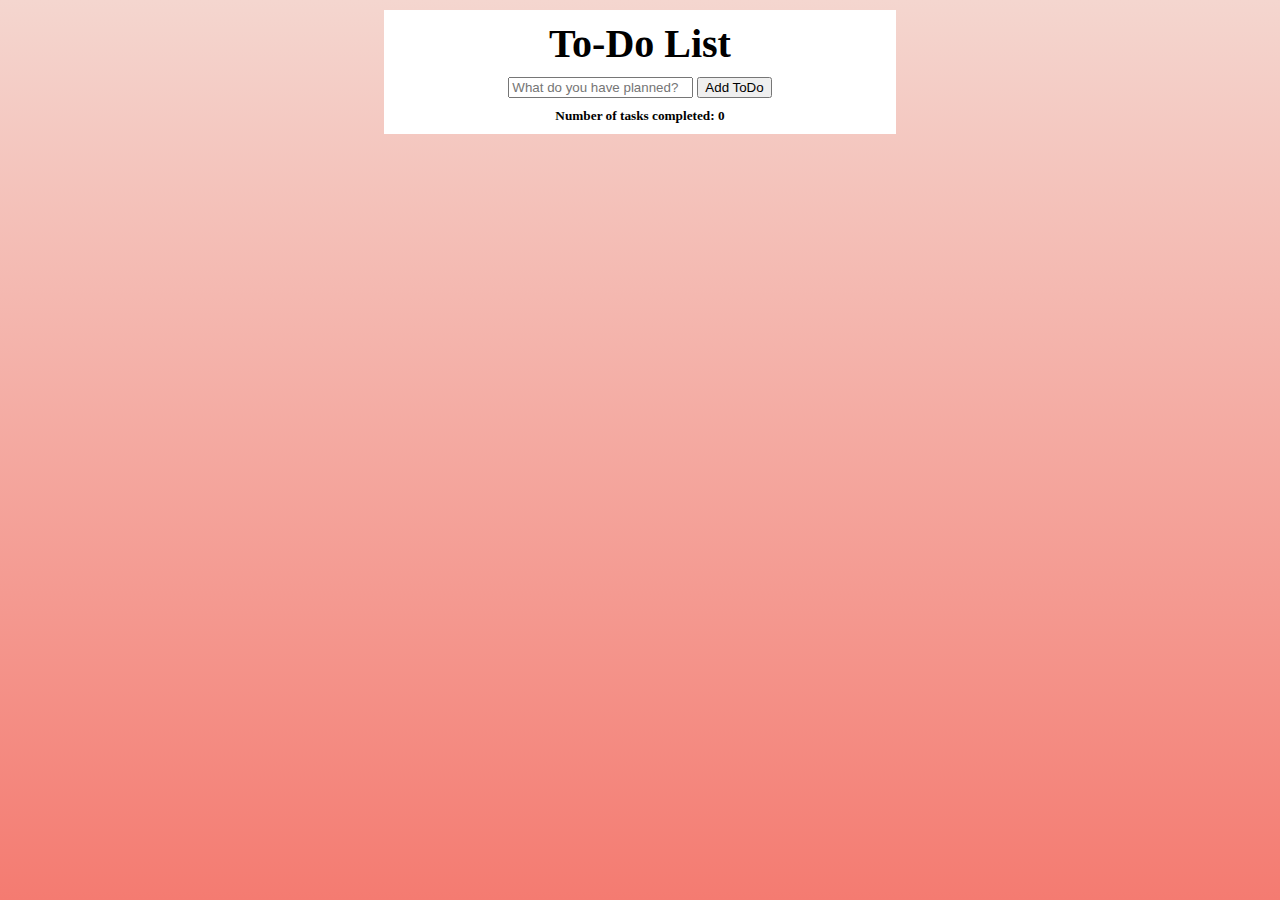
<file: index.html>
<!DOCTYPE html>
<html lang="en">

<head>
      <meta charset="UTF-8">
      <meta name="viewport" content="width=device-width, initial-scale=1.0">
      <title>ToDo list</title>
     <!-- <link rel="stylesheet" href="index.css"> -->
      <link rel="stylesheet" href="animation.css">
      
</head>

<body>
      <section>
      <h1>To-Do List</h1>
      <form id="todo-form">
            <input type="text" id="new-todo" placeholder="What do you have planned?  " />
            <input type="submit" value="Add ToDo" />
      </form>
      <small></small>
      <h5>Number of tasks completed: <span id="completedTasks">0</span></h5>

      <ul id="todo-list">
            <!-- Uppgifter kommer att läggas till här med array-->
      </ul>      
</section>
      <script src="test.js"></script>
</body>

</html>
</file>
<file: index.css>
/* -Adjustment in deleteIcon: "&#128465" -*/
.delete-task span{
  text-decoration: none ;
  color: #201f1f;
  cursor: no-drop;
  transition: transform 0.2s, color 0.2s;
  /* -Add animation effects -*/
  margin-left: 50px;
}

.completed-task {
  text-decoration: line-through;
  /* -To mark it as completed -*/
  color: black;
  /*background-color: #926a6a;
  background-size: 20px;
  color: #6f84da;*/
}


/*.delete-task:hover {
  color: #ff5733;
  background-color: aquamarine;
}*/

h1{
  font-style: italic;
}
h1,
form,
p{
  text-align: center;
}

li {
  margin-left: 33%;
  margin-top: 1.5%;
  /*color:red;*/
}


h1 {
  margin-top: 7%;
}

p {
  margin-top: 2%;
}

body {
  background-color: #d4c8ed;
}

input[type="submit"]:hover {
  background-color: #db3d1a;
  color: white;
  cursor: pointer;
}
</file>
<file: animation.css>
section{
    margin-top: 10px;
    margin-bottom: 0;
    background-color: white;
    width: 40vw;  
    display: flex;
    flex-direction: column;
    justify-content: center;
    align-items: center;               
}
body {
    margin: 0;
    padding: 0;
    display: flex;
    justify-content: center;
    align-items: center;          
    /* Background gradient from light at the top to dark at the bottom */
    background: linear-gradient(to bottom, #F4D6CF 0%, #F47B71 100%);
    background-size: cover; /* Expand background image to cover the entire element, preventing repetition */
    background-repeat: no-repeat; /* Disable background image repetition */
    background-attachment: fixed; /* Fix the background image even when scrolling */
    color: black;
    animation: fadeInDown 1s ease; /* Animation for fading in and moving down */
}

/* Keyframe animation to fade in and move down */
@keyframes fadeInDown {
    /* At 0%, the element is translated upwards by 70% */
    0% {
        transform: translateY(-70%);
    }
    /* At 50%, the element is translated upwards by 30% */
    50% {
        transform: translateY(30%);
    }
    /* At 100%, the element is at its final position (translated upwards by 0%) */
    100% {
        transform: translateY(0);
    }
}
h1{
    font-size: 250%;
    margin: 10PX;
}
h5{
  margin: 10PX;
}
ul{
    list-style: none;
    margin:0;
    padding:0;
}
li{
    display: flex;
  justify-content: center;
    align-items: center;  
    margin:5px 0;
    letter-spacing: 2px;
    /* animation with a duration of 0.5 second, 
    easing, no delay, 1 iteration */
    animation: fadeInUp 0.5s ease 0s 1;
}
p{
    margin:0;
    padding:0;
}
.delete-task{
  color: #201f1f;
  cursor: no-drop;
  transition: transform 0.2s, color 0.2s;
  /* -Add animation effects -*/
  margin-left: 25px;
}

@keyframes fadeInUp{
    /* completely transparent and moved up at original position*/    
    0% {
        opacity: 0;
        transform: translateY(20px);
      }
      /* completely opaque and stays at its original position */    
      100% {
        opacity: 1;
        transform: translateY(0);
      }
    }
   
    @keyframes flash {
        0%{
          opacity: 1;
        }
        50% {
          opacity: 0;
        }
        100%{
            opacity: 1;
          }
      }
      small{
        color: red;
      }
      .flash{        
        animation: flash 0.5s 3;
        text-align: center;
        animation-fill-mode: forwards;
    }
    .completed-task{
        animation: fadeToGray 0.5s ease forwards; 
        text-decoration: line-through;
        
      }     
      
      
    @keyframes fadeToGray{
        0% {    
            ocapcity:1;        
            color: black;
        }
        100% {
            opacity: 0.6;            
            color: grey;
        }
    }
</file>
